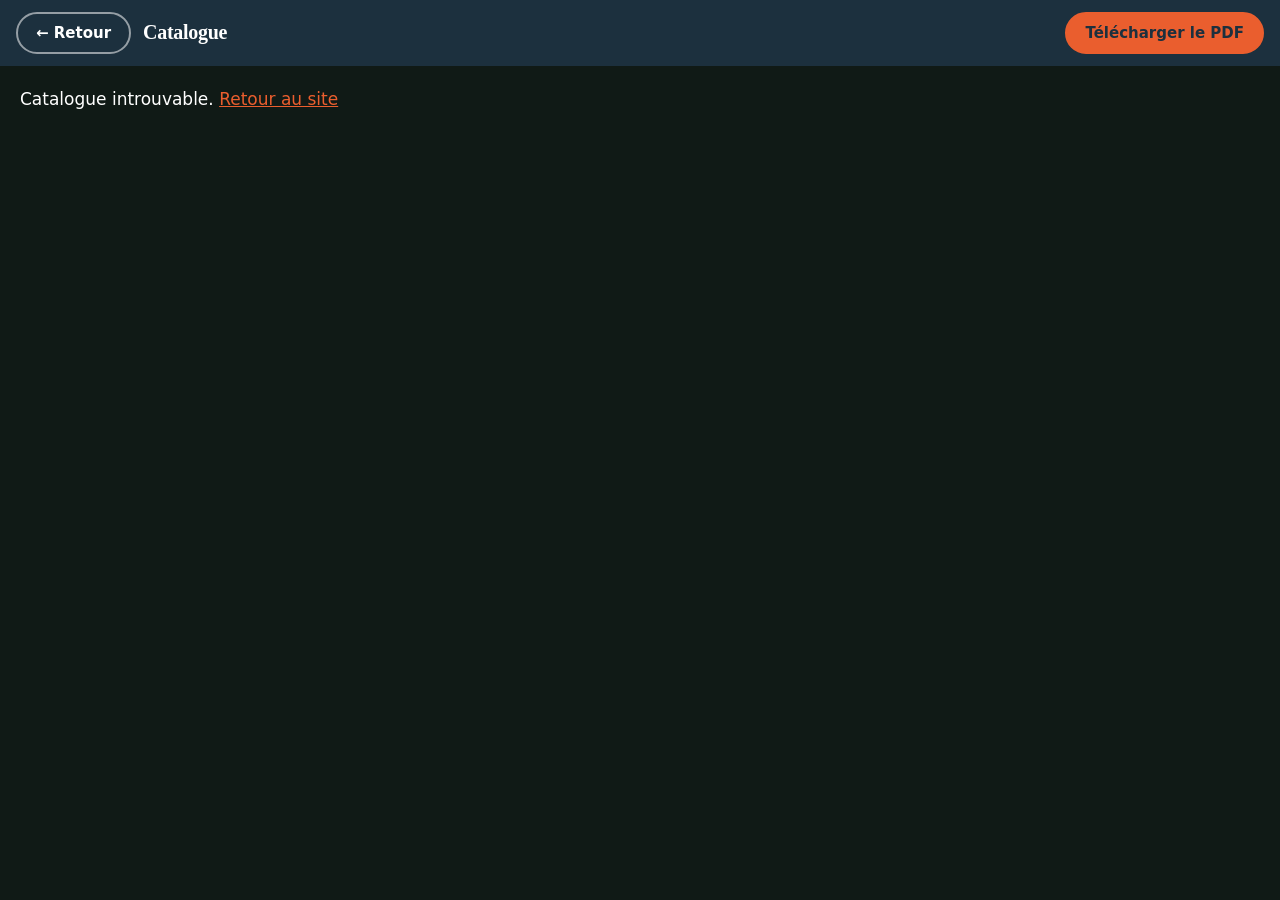
<file: catalogue.html>
<!DOCTYPE html>
<html lang="fr">
<head>
<meta charset="utf-8">
<meta name="viewport" content="width=device-width, initial-scale=1">
<title>Catalogue | AFRIQUE PLUS BTP</title>
<link rel="stylesheet" href="css/style.css">
</head>
<body class="viewer" style="padding:0">
<div class="vbar">
  <a href="index.html#catalogues" class="btn ghost">← Retour</a>
  <h1 id="t">Catalogue</h1>
  <a class="btn" id="dl" href="#" download>Télécharger le PDF</a>
</div>
<iframe id="pdf" title="Catalogue"></iframe>
<p id="msg" hidden>Catalogue introuvable. <a href="index.html#catalogues" style="color:var(--accent)">Retour au site</a></p>
<script>
var p=new URLSearchParams(location.search),f=p.get('f')||'',t=p.get('t')||'Catalogue';
document.getElementById('t').textContent=t;document.title=t+' | AFRIQUE PLUS BTP';
if(/^catalogues\/[\w\-. ]+\.pdf$/i.test(f)){
  var d=document.getElementById('dl');d.href=f;d.setAttribute('download',f.split('/').pop());
  document.getElementById('pdf').src=f+'#view=FitH';
}else{document.getElementById('pdf').hidden=true;document.getElementById('msg').hidden=false}
</script>
</body>
</html>
</file>
<file: css/style.css>
/* ============ VOS COULEURS ET VOTRE IDENTITE : modifiez ici ============ */
:root{
  --c1:#1c303e;      /* NOIR (fonds sombres) */
  --c2:#1C303e;      /* NOIR secondaire */
  --accent:#EA5E2E;  /* or (boutons, chiffres) */
  --bg:#f4f6f2;     /* fond clair */
  --ink:#1c303e;     /* texte */
  --muted:#1c303e;
  --font-d:'Fraunces',Georgia,serif;
  --font-b:'Manrope',system-ui,-apple-system,'Segoe UI',sans-serif;
}
/* ====================================================================== */
*{box-sizing:border-box;margin:0;padding:0}
html{scroll-behavior:smooth}
body{font:17px/1.6 var(--font-b);color:var(--ink);background:var(--bg);-webkit-font-smoothing:antialiased;padding-bottom:70px}
h1,h2,h3{font-family:var(--font-d);line-height:1.08;letter-spacing:-.015em;font-weight:600}
img,video{display:block;max-width:100%}
a{color:inherit}
.wrap{width:min(1120px,100% - 40px);margin-inline:auto}
section{padding:clamp(56px,9vw,110px) 0}
h2{font-size:clamp(30px,5.5vw,56px);margin-bottom:14px}
.lead{color:var(--muted);max-width:58ch;margin-bottom:30px}
.btn{display:inline-block;padding:15px 26px;border-radius:999px;font-weight:700;text-decoration:none;background:var(--accent);color:var(--c1);border:2px solid var(--accent);transition:transform .2s,box-shadow .2s;cursor:pointer;font:700 16px var(--font-b)}
.btn:hover{transform:translateY(-2px);box-shadow:0 10px 26px #e6a82a55}
.btn.ghost{background:transparent;color:#fff;border-color:#ffffff88}
a:focus-visible,button:focus-visible{outline:3px solid var(--accent);outline-offset:3px}

/* =========================================
   ÉCRAN DE CHARGEMENT (PRELOADER)
   ========================================= */
#preloader {
  position: fixed;
  inset: 0;
  z-index: 9999; /* Toujours au-dessus de tout */
  background: #050f0b; /* Ton fond sombre */
  display: flex;
  align-items: center;
  justify-content: center;
  transition: opacity 0.8s ease, visibility 0.8s ease;
}

/* Classe ajoutée par le JS pour faire disparaître l'écran */
#preloader.preloader-hidden {
  opacity: 0;
  visibility: hidden;
  pointer-events: none;
}

.loader-content {
  display: flex;
  flex-direction: column;
  align-items: center;
  text-align: center;
  width: 80%;
  max-width: 400px;
}

.loader-logo-img {
  height: 70px;
  margin-bottom: 15px;
  /* Animation de pulsation subtile */
  animation: pulseLogo 2s infinite ease-in-out;
}

@keyframes pulseLogo {
  0% { transform: scale(1); opacity: 0.8; }
  50% { transform: scale(1.05); opacity: 1; }
  100% { transform: scale(1); opacity: 0.8; }
}

.loader-text {
  color: #fff;
  font-family: var(--font-b);
  font-weight: 800;
  letter-spacing: 3px;
  font-size: 14px;
  margin-bottom: 30px;
}

/* Conteneur de la barre */
.loader-bar-container {
  width: 100%;
  height: 4px;
  background: rgba(255, 255, 255, 0.1);
  border-radius: 99px;
  overflow: hidden;
  margin-bottom: 15px;
}

/* La barre qui se remplit */
.loader-bar {
  height: 100%;
  width: 0%;
  background: var(--accent); /* Ta couleur orange */
  border-radius: 99px;
  transition: width 0.1s linear;
  box-shadow: 0 0 10px var(--accent);
}

/* Le pourcentage */
.loader-percentage {
  color: #fff;
  font-family: var(--font-d); /* La police Fraunces pour le côté chic */
  font-size: 32px;
  font-weight: 600;
}

/* =========================================
   BOUTON RETOUR EN HAUT (ASCENSEUR)
   ========================================= */
#back-to-top {
  position: fixed;
  /* Positionné en bas à droite, au-dessus de la barre mobile */
  bottom: 90px; 
  right: 20px;
  z-index: 100;
  width: 60px;
  height: 60px;
  border-radius: 50%;
  background: rgba(11, 46, 35, 0.85); /* Fond vert sombre semi-transparent */
  backdrop-filter: blur(10px);
  -webkit-backdrop-filter: blur(10px);
  border: 1px solid rgba(255, 255, 255, 0.1);
  cursor: pointer;
  display: flex;
  align-items: center;
  justify-content: center;
  /* Caché par défaut, apparaît au scroll */
  opacity: 0;
  visibility: hidden;
  transform: translateY(20px);
  transition: all 0.4s cubic-bezier(0.2, 0.8, 0.2, 1);
  box-shadow: 0 10px 30px rgba(0,0,0,0.5);
}

/* Classe ajoutée par le JS quand on descend */
#back-to-top.visible {
  opacity: 1;
  visibility: visible;
  transform: translateY(0);
}

#back-to-top:hover {
  transform: translateY(-5px) scale(1.05);
  background: rgba(11, 46, 35, 0.95);
  box-shadow: 0 15px 40px rgba(234, 94, 46, 0.3); /* Ombre orange au survol */
}

/* Le cercle SVG */
.progress-ring {
  position: absolute;
  top: 0;
  left: 0;
  width: 100%;
  height: 100%;
  transform: rotate(-90deg); /* Commence en haut */
}

/* Le fond du cercle */
.progress-ring__circle-bg {
  stroke: rgba(255,255,255,0.1);
}

/* La barre de progression orange */
.progress-ring__circle {
  stroke: var(--accent);
  stroke-linecap: round;
  /* Circonférence = 2 * PI * rayon (2 * 3.14159 * 26 = 163.36) */
  stroke-dasharray: 163.36; 
  stroke-dashoffset: 163.36; /* Caché au départ */
  transition: stroke-dashoffset 0.1s linear;
}

/* Le contenu à l'intérieur (Flèche + Pourcentage) */
.back-to-top-content {
  display: flex;
  flex-direction: column;
  align-items: center;
  justify-content: center;
  color: #fff;
  z-index: 2;
}

.back-to-top-content .arrow {
  font-size: 20px;
  font-weight: bold;
  line-height: 1;
  margin-bottom: 2px;
  transition: transform 0.3s ease;
}

#back-to-top:hover .arrow {
  transform: translateY(-2px); /* La flèche monte un peu au survol */
}

.back-to-top-content .percent {
  font-family: var(--font-b);
  font-size: 10px;
  font-weight: 800;
  color: var(--accent);
}

/* Ajustement sur ordinateur (remonter un peu car pas de barre mobile) */
@media(min-width: 800px) {
  #back-to-top {
    bottom: 30px;
    right: 30px;
  }
}

/* ---------- HERO : carrousel video 3D ---------- */
 .hero {
  position: relative;
  height: 100vh;
  height: 100svh; /* Utilise svh pour prendre en compte la barre d'adresse mobile */
  min-height: 560px;
  padding: 0;
  overflow: hidden; /* TRÈS IMPORTANT : coupe tout ce qui dépasse */
  color: #fff;
  background: radial-gradient(120% 90% at 50% 0%,var(--c2),var(--c1) 58%,#1c303e);
}
.top{position:absolute;inset:0 0 auto;z-index:30;display:flex;justify-content:space-between;align-items:center;padding:calc(14px + env(safe-area-inset-top,0px)) 22px 14px}
 /* --- LOGOS HAUT DE PAGE (Format Rond & XL) --- */
.logos {
    display: flex;
    align-items: center;
    gap: 20px; /* Espace entre les deux logos */
    text-decoration: none;
    /* On enlève le fond rectangulaire */
    background: none;
    border: none;
    box-shadow: none;
    padding: 0;
}

.logos img {
    width: 90px; /* Taille du cercle (Ajuste à 100px ou 120px si tu veux encore plus grand) */
    height: 90px;
    border-radius: 50%; /* Rend l'image complètement ronde */
    object-fit: contain; /* L'image entière s'adapte dans le cercle sans être coupée */
    background-color: #ffffff; /* Fond blanc pour bien voir les logos sombres */
    padding: 12px; /* Espace entre le logo et le bord du cercle */
    
    /* Effet 3D et ombre */
    box-shadow: 0 10px 25px #1c303e, inset 0 0 0 2px #1c303e;
    transition: transform 0.3s ease, box-shadow 0.3s ease;
    
    /* On enlève l'ancien filtre qui pouvait rendre le texte flou */
    filter: none; 
    mix-blend-mode: normal;
}

/* Effet de zoom au survol */
.logos img:hover {
    transform: translateY(-5px) scale(1.05);
    box-shadow: 0 15px 35px rgba(0, 0, 0, 0.8), inset 0 0 0 2px rgba(255, 255, 255, 0.4);
}

/* Pour les mobiles : on réduit un peu pour que ça rentre */
@media(max-width: 620px) {
    .logos img {
        width: 65px;
        height: 65px;
        padding: 8px;
        gap: 10px;
    }
}
.stage{position:absolute;inset:0;perspective:1500px;perspective-origin:50% 42%;touch-action:pan-y;cursor:grab}
.stage:active{cursor:grabbing}
 /* ---------- HERO : Vidéo 3D Plein Écran ---------- */
.slide {
    position: absolute;
    left: 0;
    top: 0;
    width: 100vw; /* Prend toute la largeur de l'écran */
    height: 100vh; /* Prend toute la hauteur de l'écran */
    height: 100svh;
    border-radius: 0; /* Bords droits pour un effet immersif */
    overflow: hidden;
    background: #000;
    box-shadow: none; /* Plus d'ombre car elle prend tout l'écran */
    transition: transform 1s cubic-bezier(.2,.8,.2,1), opacity .7s;
    will-change: transform;
    transform-style: preserve-3d;
}

.slide video {
    width: 100%;
    height: 100%;
    object-fit: cover; /* C'EST LA CLÉ : remplit l'écran en haute définition sans déformer */
}

/* Voile sombre pour que le texte reste lisible sur la vidéo */
.slide::after {
    content: "";
    position: absolute;
    inset: 0;
    background: linear-gradient(180deg, rgba(0,0,0,0.3) 0%, transparent 40%, rgba(0,0,0,0.8) 100%);
    pointer-events: none;
    transition: opacity .6s;
}

.slide:not(.on)::after {
    background: rgba(0,0,0,0.6); /* Assombrit les vidéos sur les côtés */
}
.cap{position:absolute;left:24px;bottom:18px;z-index:2;opacity:0;transition:opacity .6s .3s}
.slide.on .cap{opacity:1}
.cap b{display:block;font:600 clamp(18px,3vw,28px) var(--font-d)}
.cap span{font-size:14px;color:#dbe8e0}
 .hero-bottom {
    position: absolute;
    left: 0; right: 0; bottom: 0; z-index: 30;
    padding: 0 22px calc(22px + env(safe-area-inset-bottom,0px));
    background: linear-gradient(0deg, #050f0bf0 30%, transparent);
    pointer-events: none;
}
.hero-bottom .row{width:min(1120px,100%);margin:0 auto;display:flex;justify-content:space-between;align-items:flex-end;gap:20px;flex-wrap:wrap}
.hero h1{font-size:clamp(30px,6.4vw,72px);max-width:14ch}
.hero-bottom .btn{pointer-events:auto;white-space:nowrap}
.ctrl{position:absolute;z-index:31;right:22px;top:50%;display:flex;flex-direction:column;gap:10px}
.ctrl button,.arr{width:46px;height:46px;border-radius:50%;border:1px solid #ffffff66;background:#0b2e2399;color:#fff;font-size:20px;cursor:pointer;backdrop-filter:blur(6px)}
.dots{position:absolute;z-index:31;left:22px;top:50%;display:flex;flex-direction:column;gap:10px}
.dots i{width:9px;height:9px;border-radius:50%;background:#ffffff55;cursor:pointer}
.dots i.on{background:var(--accent);height:26px;border-radius:6px}
.scroll{position:absolute;z-index:31;left:50%;bottom:8px;translate:-50% 0;font-size:12px;opacity:.7}

/* ---------- Catalogues ---------- */
.cats{background:var(--bg)}
.cats .head{display:flex;justify-content:space-between;align-items:flex-end;gap:20px}
.cats .arr{background:var(--c1);position:static;flex:none}
.track{display:flex;gap:18px;overflow-x:auto;scroll-snap-type:x mandatory;padding:12px 0 24px;scrollbar-width:none;-webkit-overflow-scrolling:touch}
.track::-webkit-scrollbar{display:none}
.card{position:relative;flex:0 0 min(78vw,370px);aspect-ratio:3/4;border-radius:22px;overflow:hidden;scroll-snap-align:start;background:linear-gradient(135deg,var(--c2),var(--c1));text-decoration:none;color:#fff;transition:transform .35s,box-shadow .35s;box-shadow:0 14px 40px #0b2e2330;transform-style:preserve-3d}
.card:hover{box-shadow:0 30px 60px #0b2e2355}
.card img{position:absolute;inset:0;width:100%;height:100%;object-fit:cover;opacity:0;transition:opacity 1s,transform 6s}
.card img.on{opacity:1;transform:scale(1.07)}
.card .ov{position:absolute;inset:0;display:flex;flex-direction:column;justify-content:flex-end;gap:6px;padding:22px;background:linear-gradient(0deg,#050f0bf2 8%,transparent 60%)}
.card small{color:var(--accent);font-weight:700}
.card h3{font-size:26px}
.card .go{margin-top:8px;font-weight:700;border-top:1px solid #ffffff44;padding-top:12px}

/* ---------- Chiffres ---------- */
.stats{background:var(--c1);color:#fff;padding:56px 0}
.stats .wrap{display:grid;grid-template-columns:repeat(2,1fr);gap:28px}
.stat b{display:block;font:600 clamp(44px,10vw,84px)/1 var(--font-d);color:var(--accent)}
.stat span{color:#cfe0d6}

/* ---------- Projet phare ---------- */
.flag .box{display:grid;gap:34px;align-items:center}
 .flag .im {
    border-radius: 26px;
    overflow: hidden; /* important pour couper les bords de l'image */
    box-shadow: 0 30px 70px #0b2e2338;
}
.price{display:inline-block;background:var(--c1);color:#fff;border-radius:16px;padding:14px 20px;margin:4px 0 20px}
.price b{font:600 32px var(--font-d);color:var(--accent)}
.steps{list-style:none;display:grid;gap:10px;margin-bottom:26px}
.steps li{padding-left:30px;position:relative}
.steps li::before{content:"✓";position:absolute;left:0;color:var(--c2);font-weight:800}

/* ---------- Confiance & partenariats ---------- */
.trust{display:grid;gap:16px;margin-top:26px}
.trust div{background:#fff;border-radius:18px;padding:22px;border-left:5px solid var(--accent)}
.trust h3{font-size:21px;margin-bottom:4px}
.part{background:var(--c1);color:#fff}
.part .lead{color:#cfe0d6}
.pg{display:grid;gap:16px;margin-bottom:28px}
.pg div{border:1px solid #ffffff3d;border-radius:20px;padding:22px}
.pg h3{font-size:23px;color:var(--accent);margin-bottom:6px}

/* ---------- Contact ---------- */
form{display:grid;gap:12px;max-width:480px;margin:22px 0}
input,select{font:inherit;padding:14px;border-radius:12px;border:1.5px solid #b8c6be;background:#fff;width:100%}
.ci{color:var(--muted);font-size:15px}
footer{padding:26px 20px;text-align:center;font-size:14px;color:var(--muted)}
.bar{position:fixed;inset:auto 0 0;z-index:50;display:flex;gap:10px;padding:10px 14px calc(10px + env(safe-area-inset-bottom,0px));background:#fffffff2;box-shadow:0 -4px 18px #0000001f}
.bar a{flex:1;text-align:center;padding:13px 8px;border-radius:12px;font-weight:700;text-decoration:none}
.bar .wa{background:#1fa855;color:#fff}.bar .rdv{background:var(--c1);color:#fff}

/* ---------- Page catalogue ---------- */
.viewer{height:100vh;height:100dvh;display:flex;flex-direction:column;background:#101a16;padding:0}
.vbar{display:flex;align-items:center;gap:12px;padding:12px 16px;background:var(--c1);color:#fff;flex-wrap:wrap}
.vbar h1{font-size:20px;flex:1;min-width:140px}
.vbar .btn{padding:10px 18px;font-size:15px}
.viewer iframe{flex:1;border:0;width:100%;background:#fff}
.viewer p{color:#fff;padding:20px}

@media(min-width:800px){
  body{padding-bottom:0}.bar{display:none}
  .stats .wrap{grid-template-columns:repeat(4,1fr)}
  .flag .box{grid-template-columns:1fr 1fr;gap:70px}
  .trust{grid-template-columns:repeat(2,1fr)}.pg{grid-template-columns:repeat(3,1fr)}
}
 @media(max-width: 620px) {
  /* On cache le bouton du menu haut pour gagner de la place */
  .top .btn {
    display: none;
  }

  /* On remonte les boutons de contrôle et les points tout en haut */
  .dots, .ctrl {
    top: 90px; /* Juste sous le logo */
    bottom: auto; /* On annule le bottom qui les collait au texte */
    flex-direction: row;
  }

  .ctrl {
    right: 14px;
  }

  .dots {
    left: 14px;
    align-items: center;
  }

  .dots i.on {
    height: 9px;
    width: 26px;
  }

  /* On s'assure que le texte prend bien toute la largeur */
  .hero-bottom .row {
    flex-direction: column;
    align-items: flex-start;
    gap: 16px;
    padding-bottom: 20px;
  }

  /* On ajuste la taille du titre pour qu'il rentre bien */
  .hero h1 {
    font-size: clamp(28px, 8vw, 42px);
  }
}
@media(prefers-reduced-motion:reduce){*{transition:none!important;scroll-behavior:auto!important}}


/* =========================================
   SECTION GALERIE TEMPS FORTS
   ========================================= */
.highlights {
  position: relative;
  z-index: 20;
  width: 100vw;
  height: 100vh;
  height: 100svh; /* Hauteur exacte sur mobile */
  background: #1c303e; /* Fond noir profond */
  overflow: hidden;
  padding: 0;
  margin: 0;
}

/* Bandeau du haut (Titre + Flèches) */
.highlights-header {
  position: absolute;
  top: 0; left: 0; right: 0;
  z-index: 10;
  padding: 20px 22px;
  display: flex;
  justify-content: space-between;
  align-items: flex-end;
  background: linear-gradient(180deg, rgba(5,15,11,0.95) 0%, rgba(5,15,11,0) 100%);
  pointer-events: none; 
}

.highlights-header > * {
  pointer-events: auto;
}

.highlights-header h2 {
  color: #fff;
  font-size: clamp(24px, 4vw, 40px);
  margin-bottom: 4px;
  text-shadow: 0 2px 10px rgba(0,0,0,0.8);
}

.highlights-header .lead {
  color: rgba(255,255,255,0.9);
  margin-bottom: 0;
  font-size: 14px;
  text-shadow: 0 2px 5px rgba(0,0,0,0.8);
}

/* Conteneur du carrousel horizontal */
.h-track {
  display: flex;
  width: 100vw;
  height: 100%;
  overflow-x: auto;
  scroll-snap-type: x mandatory;
  scrollbar-width: none;
}
.h-track::-webkit-scrollbar { display: none; }

/* Grille 2x2 pour les 4 photos */
.h-group {
  display: grid;
  grid-template-columns: 1fr 1fr;
  grid-template-rows: 1fr 1fr; /* Force 50% de hauteur pour chaque ligne */
  min-width: 100vw;
  height: 100%;
  scroll-snap-align: start;
  gap: 2px; /* Fine bordure entre les images */
}

/* Carte individuelle */
.h-card {
  position: relative;
  width: 100%;
  height: 100%;
  background: #111; /* Fond noir au cas où l'image ne charge pas */
  overflow: hidden;
}

/* Overlay (Dégradé et texte au bas de l'image) */
.h-ov {
  position: absolute;
  inset: 0;
  background: linear-gradient(0deg, rgba(0,0,0,0.9) 0%, rgba(0,0,0,0) 60%);
  display: flex;
  flex-direction: column;
  justify-content: flex-end;
  padding: 15px;
  color: #fff;
  pointer-events: none;
  z-index: 2;
}

.h-ov span {
  color: var(--accent); /* Ta couleur orange */
  font-size: 10px;
  font-weight: 700;
  text-transform: uppercase;
  letter-spacing: 1px;
  margin-bottom: 2px;
}

.h-ov h3 {
  font-family: var(--font-d);
  font-size: clamp(14px, 2vw, 22px);
  line-height: 1.1;
  font-weight: 600;
}

 /* =========================================
   CORRECTIONS MOBILE (Téléphones)
   ========================================= */
@media(max-width: 768px) {
  /* On transforme la section en colonne pour séparer le haut et les photos */
  .highlights {
    display: flex;
    flex-direction: column;
  }

  /* Le bandeau reprend sa place normale (plus de superposition) */
  .highlights-header {
    position: relative; /* Annule le position absolute */
    top: auto;
    left: auto;
    right: auto;
    background: #050f0b; /* Fond noir uni pour être bien séparé */
    padding: 15px;
    flex-direction: row; /* Titre à gauche, flèches à droite */
    align-items: center;
    justify-content: space-between;
  }
  
  .highlights-header h2 {
    font-size: 20px;
    margin-bottom: 0;
  }
  
  /* On cache le sous-titre sur mobile pour gagner de la place */
  .highlights-header .lead {
    display: none; 
  }

  /* Les flèches deviennent plus petites et bien visibles */
  .highlights .arr {
    width: 36px;
    height: 36px;
    font-size: 18px;
    background: rgba(255,255,255,0.1);
    border: 1px solid rgba(255,255,255,0.3);
    border-radius: 50%;
  }

  /* Le carrousel de photos prend TOUT le reste de l'écran */
  .h-track {
    flex: 1; /* Prend l'espace restant */
    height: auto;
  }

  .h-ov {
    padding: 10px;
  }
  
  .h-ov h3 {
    font-size: 13px;
  }
  
  .h-ov span {
    font-size: 8px;
  }
}
</file>
